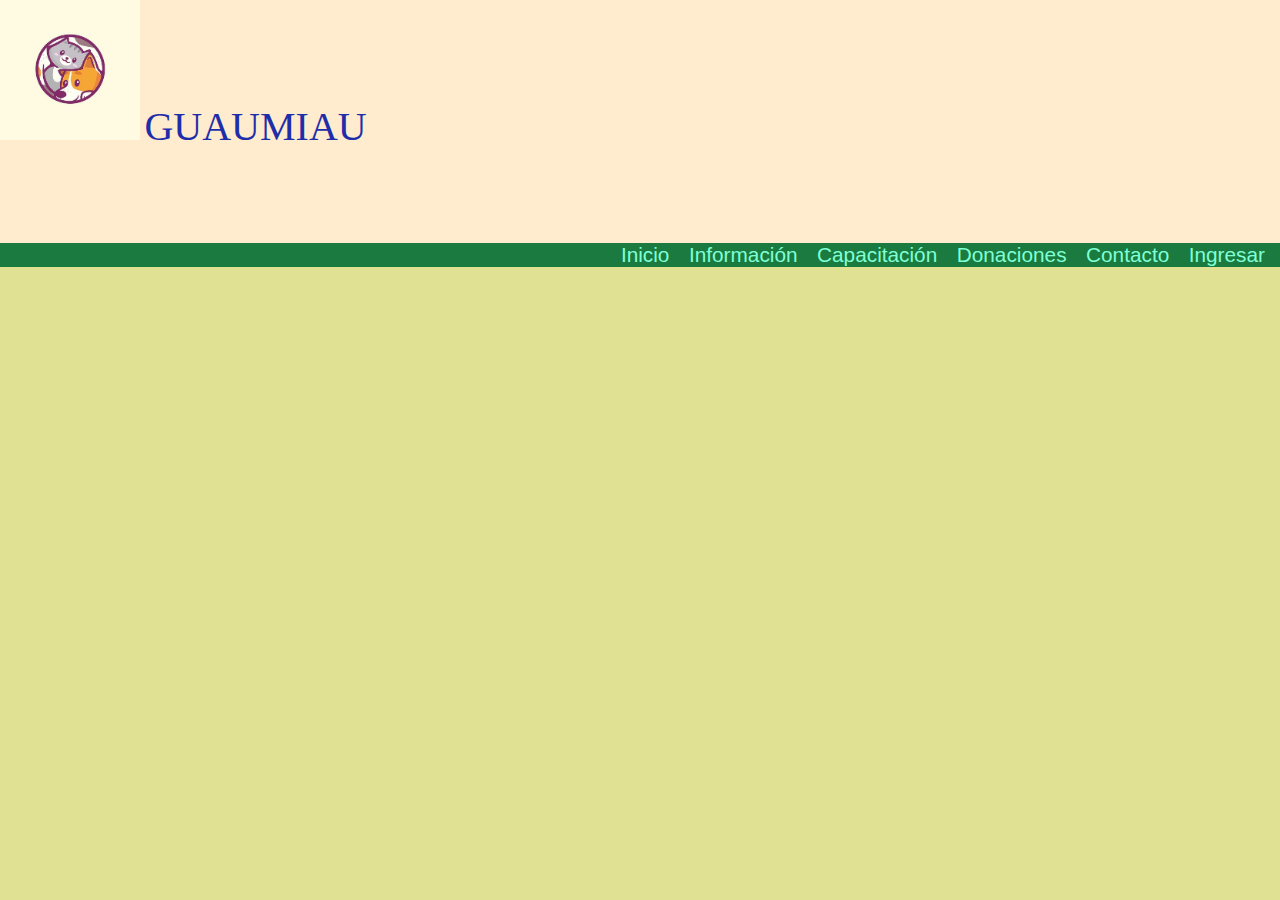
<file: index.html>
<!DOCTYPE html>
<html lang="en">
<head>
    <meta charset="UTF-8">
    <meta http-equiv="X-UA-Compatible" content="IE=edge">
    <meta name="viewport" content="width=device-width, initial-scale=1.0">
    <link rel="stylesheet" href="css/estilos.css">
    <title>INICIO</title>
</head>
<body>
    <header>
        <div id="title">
            <img src="img/logo_Pet.jpg" alt="mi logo" id="logo">
            <h1>GUAUMIAU</h1>
        </div>
        <nav>
            <ul>
                <li><a href="index.html">Inicio</a></li>
                <li><a href="informacion.html">Información</a></li>
                <li><a href="capacitacion.html">Capacitación</a></li>
                <li><a href="donaciones.html">Donaciones</a></li>
                <li><a href="contacto.html">Contacto</a></li>
                <li><a href="login.php">Ingresar</a></li>
            </ul>
        </nav>
    </header>
    <article>
        <section>

        </section>
        <aside>

        </aside>
    </article>
    <footer>

    </footer>
</body>
</html>
</file>
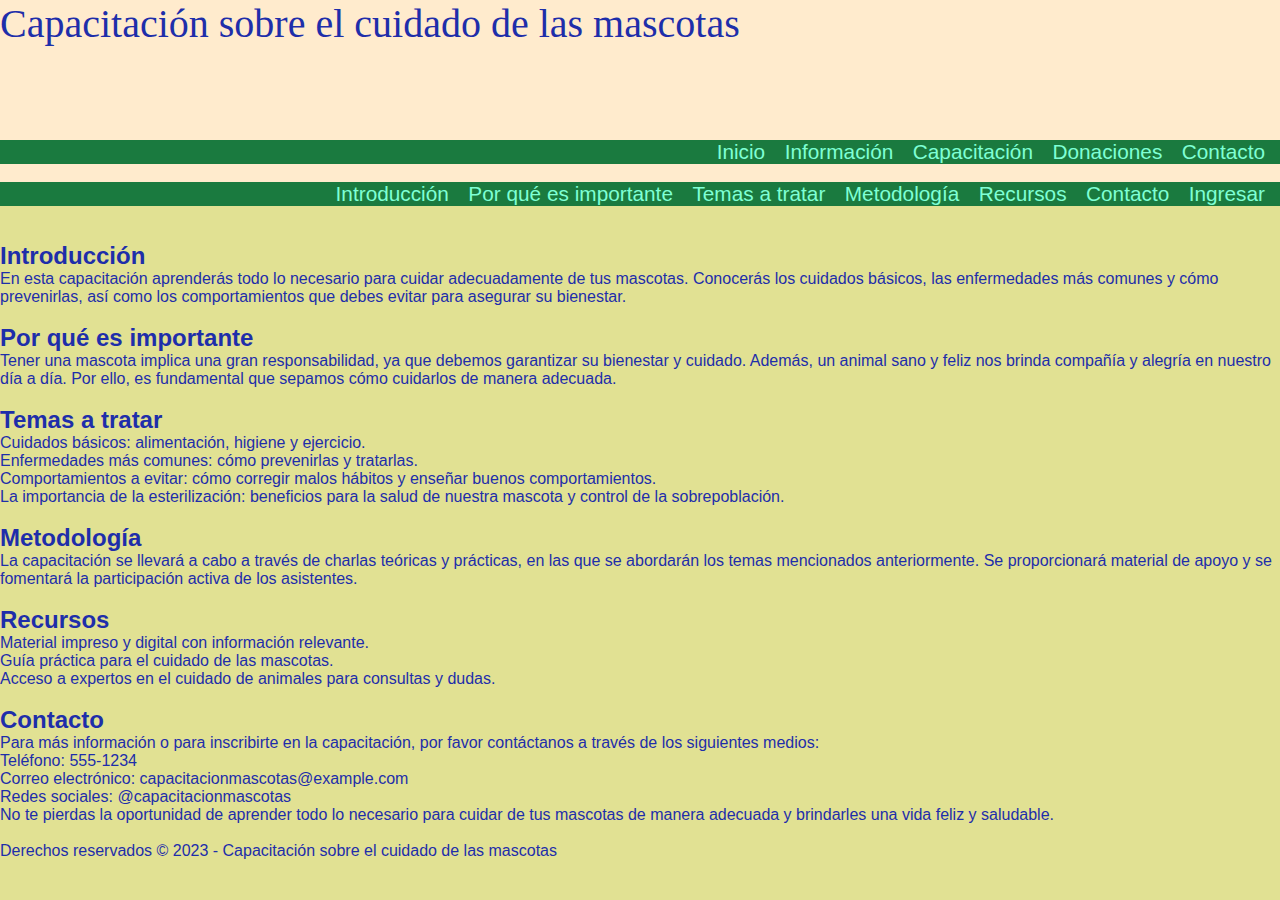
<file: capacitacion.html>
<!DOCTYPE html>
<html lang="en">
<head>
	<meta charset="UTF-8">
	<link rel="stylesheet" href="css/estilos.css">
	<title>Cuidado de las mascotas</title>
</head>
<body>
	<header>
		<h1>Capacitación sobre el cuidado de las mascotas</h1>
		<nav>
			<li><a href="index.html">Inicio</a></li>
            <li><a href="informacion.html">Información</a></li>
            <li><a href="capacitacion.html">Capacitación</a></li>
            <li><a href="donaciones.html">Donaciones</a></li>
            <li><a href="contacto.html">Contacto</a></li>
		</nav>
		<br>
		<br>
		<nav>
			<ul>
				<li><a href="#introduccion">Introducción</a></li>
				<li><a href="#por-que-es-importante">Por qué es importante</a></li>
				<li><a href="#temas-a-tratar">Temas a tratar</a></li>
				<li><a href="#metodologia">Metodología</a></li>
				<li><a href="#recursos">Recursos</a></li>
				<li><a href="#contacto">Contacto</a></li>
				<li><a href="login.php">Ingresar</a></li>
			</ul>
		</nav>
	</header>
    <main>
		<section id="introduccion">
			<br><br>
			<h2>Introducción</h2>
			<p>En esta capacitación aprenderás todo lo necesario para cuidar adecuadamente de tus mascotas. Conocerás los cuidados básicos, las enfermedades más comunes y cómo prevenirlas, así como los comportamientos que debes evitar para asegurar su bienestar.</p>
			<br>
		</section>
		
		<section id="por-que-es-importante">
			<h2>Por qué es importante</h2>
			<p>Tener una mascota implica una gran responsabilidad, ya que debemos garantizar su bienestar y cuidado. Además, un animal sano y feliz nos brinda compañía y alegría en nuestro día a día. Por ello, es fundamental que sepamos cómo cuidarlos de manera adecuada.</p>
			<br>
		</section>
		
		<section id="temas-a-tratar">
			<h2>Temas a tratar</h2>
			<ul>
				<li>Cuidados básicos: alimentación, higiene y ejercicio.</li>
				<li>Enfermedades más comunes: cómo prevenirlas y tratarlas.</li>
				<li>Comportamientos a evitar: cómo corregir malos hábitos y enseñar buenos comportamientos.</li>
				<li>La importancia de la esterilización: beneficios para la salud de nuestra mascota y control de la sobrepoblación.</li>
			</ul>
			<br>
		</section>
		
		<section id="metodologia">
			<h2>Metodología</h2>
			<p>La capacitación se llevará a cabo a través de charlas teóricas y prácticas, en las que se abordarán los temas mencionados anteriormente. Se proporcionará material de apoyo y se fomentará la participación activa de los asistentes.</p>
			<br>
		</section>
		
		<section id="recursos">
			<h2>Recursos</h2>
			<ul>
				<li>Material impreso y digital con información relevante.</li>
				<li>Guía práctica para el cuidado de las mascotas.</li>
				<li>Acceso a expertos en el cuidado de animales para consultas y dudas.</li>
			</ul>
			<br>
		</section>
		
		<section id="contacto">
			<h2>Contacto</h2>
			<p>Para más información o para inscribirte en la capacitación, por favor contáctanos a través de los siguientes medios:</p>
			<ul>
			<li>Teléfono: 555-1234</li>
			<li>Correo electrónico: capacitacionmascotas@example.com</li>
			<li>Redes sociales: @capacitacionmascotas</li>
			</ul>
			<p>No te pierdas la oportunidad de aprender todo lo necesario para cuidar de tus mascotas de manera adecuada y brindarles una vida feliz y saludable.</p>
			<br>
		</section>
	</main>
	<footer>
		<p>Derechos reservados © 2023 - Capacitación sobre el cuidado de las mascotas</p>
	</footer>
</body>
</html>
</file>
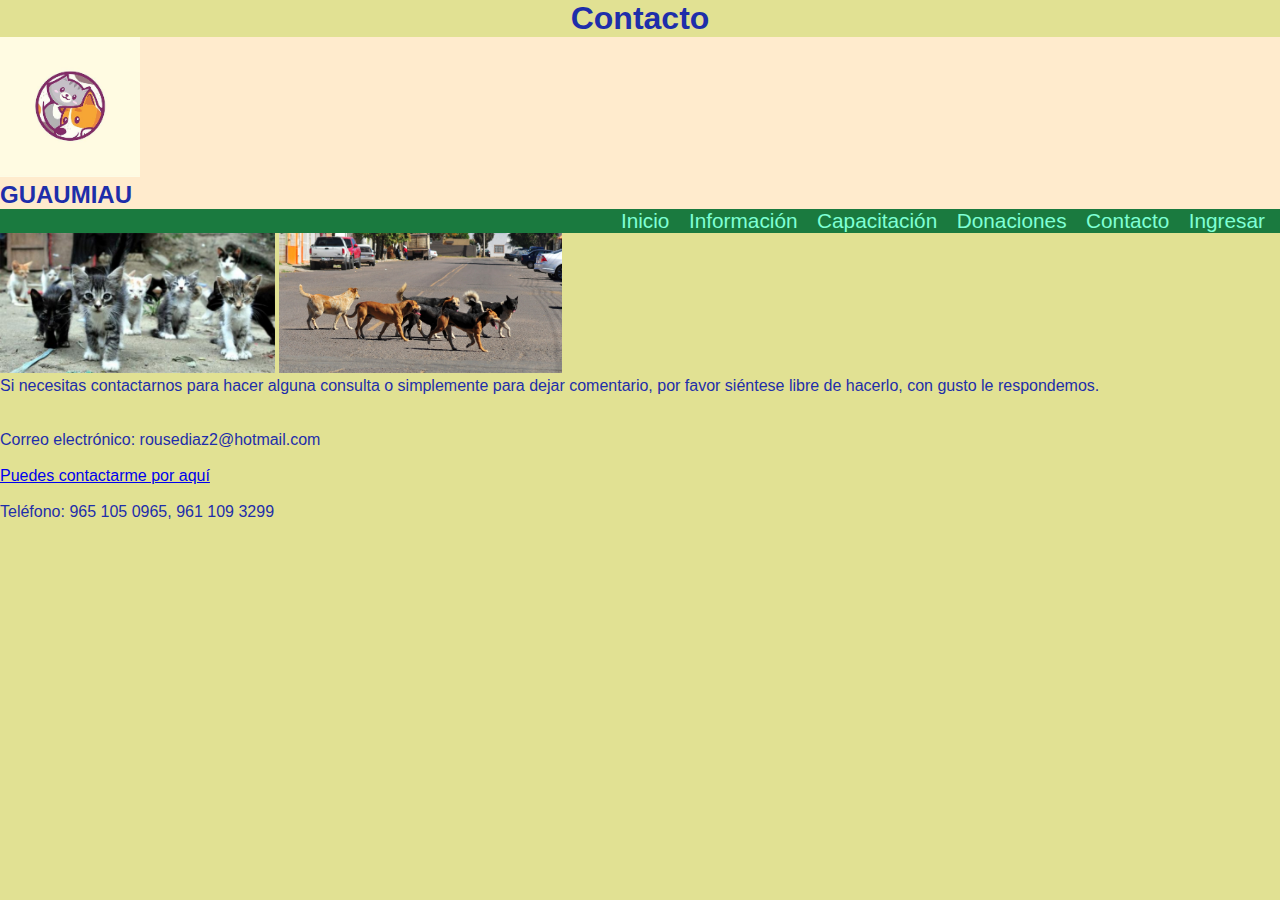
<file: contacto.html>
<!DOCTYPE html>
<html lang="en">
<head>
    <meta charset="UTF-8">
    <meta http-equiv="X-UA-Compatible" content="IE=edge">
    <meta name="viewport" content="width=device-width, initial-scale=1.0">
    <link rel="stylesheet" href="css/estilos.css">
    <title>GUAUMIAU</title>
</head>
<body>
    <center><h1>Contacto</h1></center>
    
    <header>
        <div id="title">
            <img src="img/logo_Pet.jpg" alt="mi logo" id="logo">
            <h2>GUAUMIAU</h2>
        </div>
        <nav>
            <ul>
                <li><a href="index.html">Inicio</a></li>
                <li><a href="informacion.html">Información</a></li>
                <li><a href="capacitacion.html">Capacitación</a></li>
                <li><a href="donaciones.html">Donaciones</a></li>
                <li><a href="contacto.html">Contacto</a></li>
                <li><a href="login.php">Ingresar</a></li>
            </ul>
        </nav>
    </header>
    <article>
        <section>
            <img src="img/gatos.jpg" alt="mi logo" id="logo">
            <img src="img/perros.jpg" alt="mi logo" id="logo">
            <p>Si necesitas contactarnos para hacer alguna consulta o simplemente para dejar comentario, por favor siéntese libre de hacerlo, con gusto le respondemos.</p>
            <br><br>
            Correo electrónico: rousediaz2@hotmail.com
            <br><br>
            <a href="https://www.facebook.com/">Puedes contactarme por aquí</a>
            <br><br>
            Teléfono: 965 105 0965,  961 109 3299
        </section>
        <aside>

        </aside>
    </article>
    <footer>

    </footer>
</body>
</html>
</file>
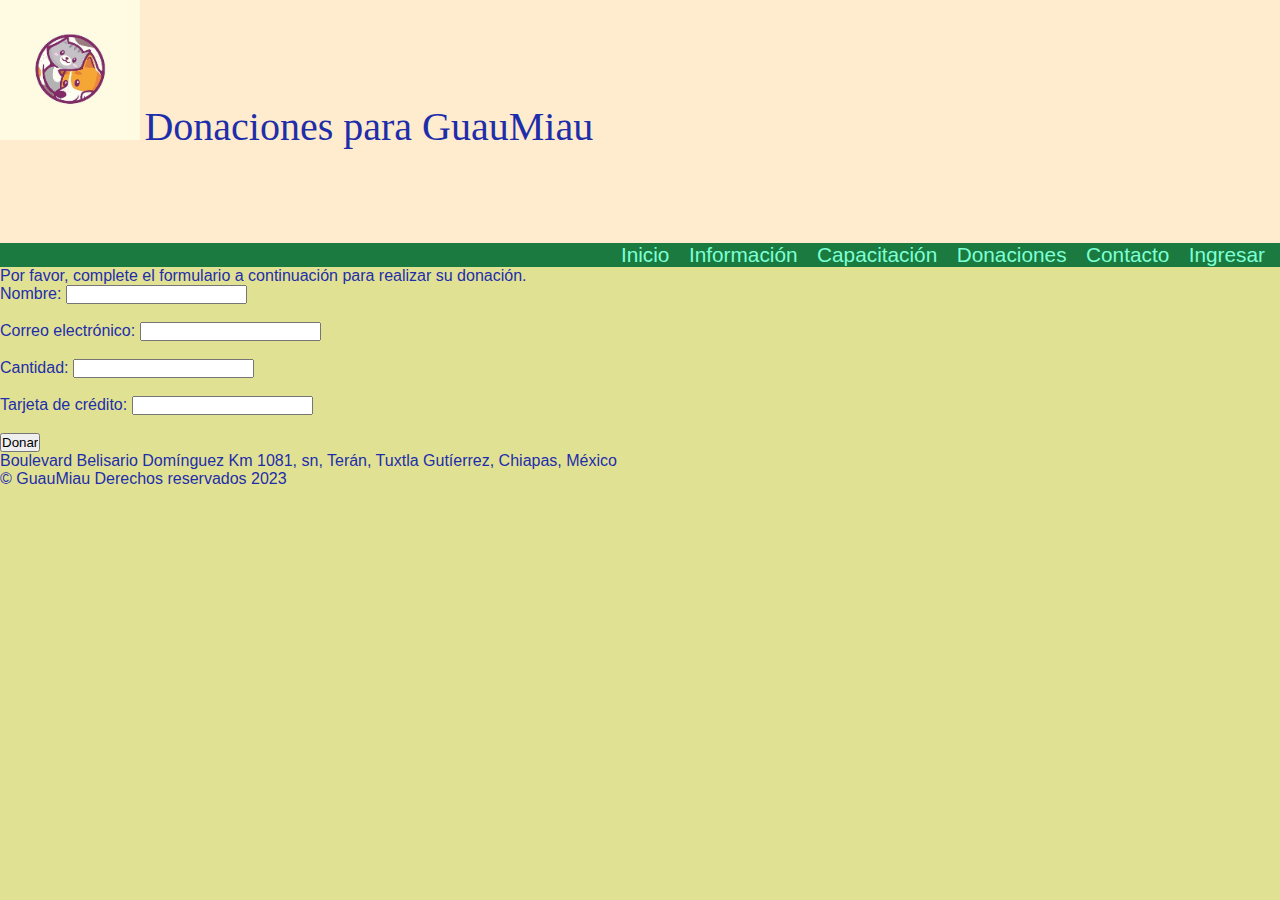
<file: donaciones.html>
<!DOCTYPE html>
<html lang="en">
<head>
    <meta charset="UTF-8">
    <meta http-equiv="X-UA-Compatible" content="IE=edge">
    <meta name="viewport" content="width=device-width, initial-scale=1.0">
    <link rel="stylesheet" href="css/estilos.css">
    <title>Donaciones</title>
</head>
<body>
    <header>
        <div id="titulo">
            <img src="img/logo_Pet.jpg" alt="mi logo" id="logo">
            <h1>Donaciones para GuauMiau</h1>
        </div>
        <nav>
            <ul>
                <li><a href="index.html">Inicio</a></li>
                <li><a href="informacion.html">Información</a></li>
                <li><a href="capacitacion.html">Capacitación</a></li>
                <li><a href="#">Donaciones</a></li>
                <li><a href="contacto.html">Contacto</a></li>
                <li><a href="login.php">Ingresar</a></li>
            </ul>
        </nav>
    </header>
    <article>
        <p>Por favor, complete el formulario a continuación para realizar su donación.</p>
    </article>
    <form method="POST" action="pago.php">
        <label for="nombre">Nombre:</label>
        <input type="text" id="nombre" name="nombre" required><br><br>
    
        <label for="correo">Correo electrónico:</label>
        <input type="email" id="correo" name="correo" required><br><br>
    
        <label for="cantidad">Cantidad:</label>
        <input type="number" id="cantidad" name="cantidad" required><br><br>
    
        <label for="tarjeta">Tarjeta de crédito:</label>
        <input type="text" id="tarjeta" name="tarjeta" required><br><br>
    
        <input type="submit" value="Donar">
    </form>
    
    <footer>
        <div>
            <p>Boulevard Belisario Domínguez Km 1081, sn, Terán, Tuxtla Gutíerrez, Chiapas, México</p>
            <p>&copy; GuauMiau Derechos reservados 2023</p>
        </div>
    </footer>
</body>
</html>
</file>
<file: css/estilos.css>
*{
    margin: 0;
    padding: 0;
}
body{
    position: relative;
    background-color: rgb(225, 225, 147);
    font-family: 'Segoe UI', Tahoma, Geneva, Verdana, sans-serif;
    color: rgb(30, 46, 170);
}
header{
    background: blanchedalmond;
}
header h1{
    font-family:Cambria, Cochin, Georgia, Times, 'Times New Roman', serif;
    font-size: 2.5em;
    font-weight: normal;
}
#titulo{
    display: inline-block;
}
#logo, header h1{
    display: inline-block;
    margin-bottom: 0px;
    height: 140px;
}
/*Menu de navegación*/
nav{
    display: inline-block;
    width: 100%;
    height: 40%;
    text-align: right;
    background-color: rgb(26, 122, 63);
}
nav ul{
    list-style-type: none;
}
nav li{
    display: inline-block;
    margin-right: 15px;
}
nav a{
    font-family: 'Lucida Sans', 'Lucida Sans Regular', 'Lucida Grande', 'Lucida Sans Unicode', Geneva, Verdana, sans-serif;
    font-size: 1.3em;
    color: aquamarine;
    padding-bottom: 3px;
    text-decoration: none;
}
nav a:hover{
    color: fuchsia;
    border-bottom: 3px solid rgba(74, 54, 205, 0.933);
}
</file>
